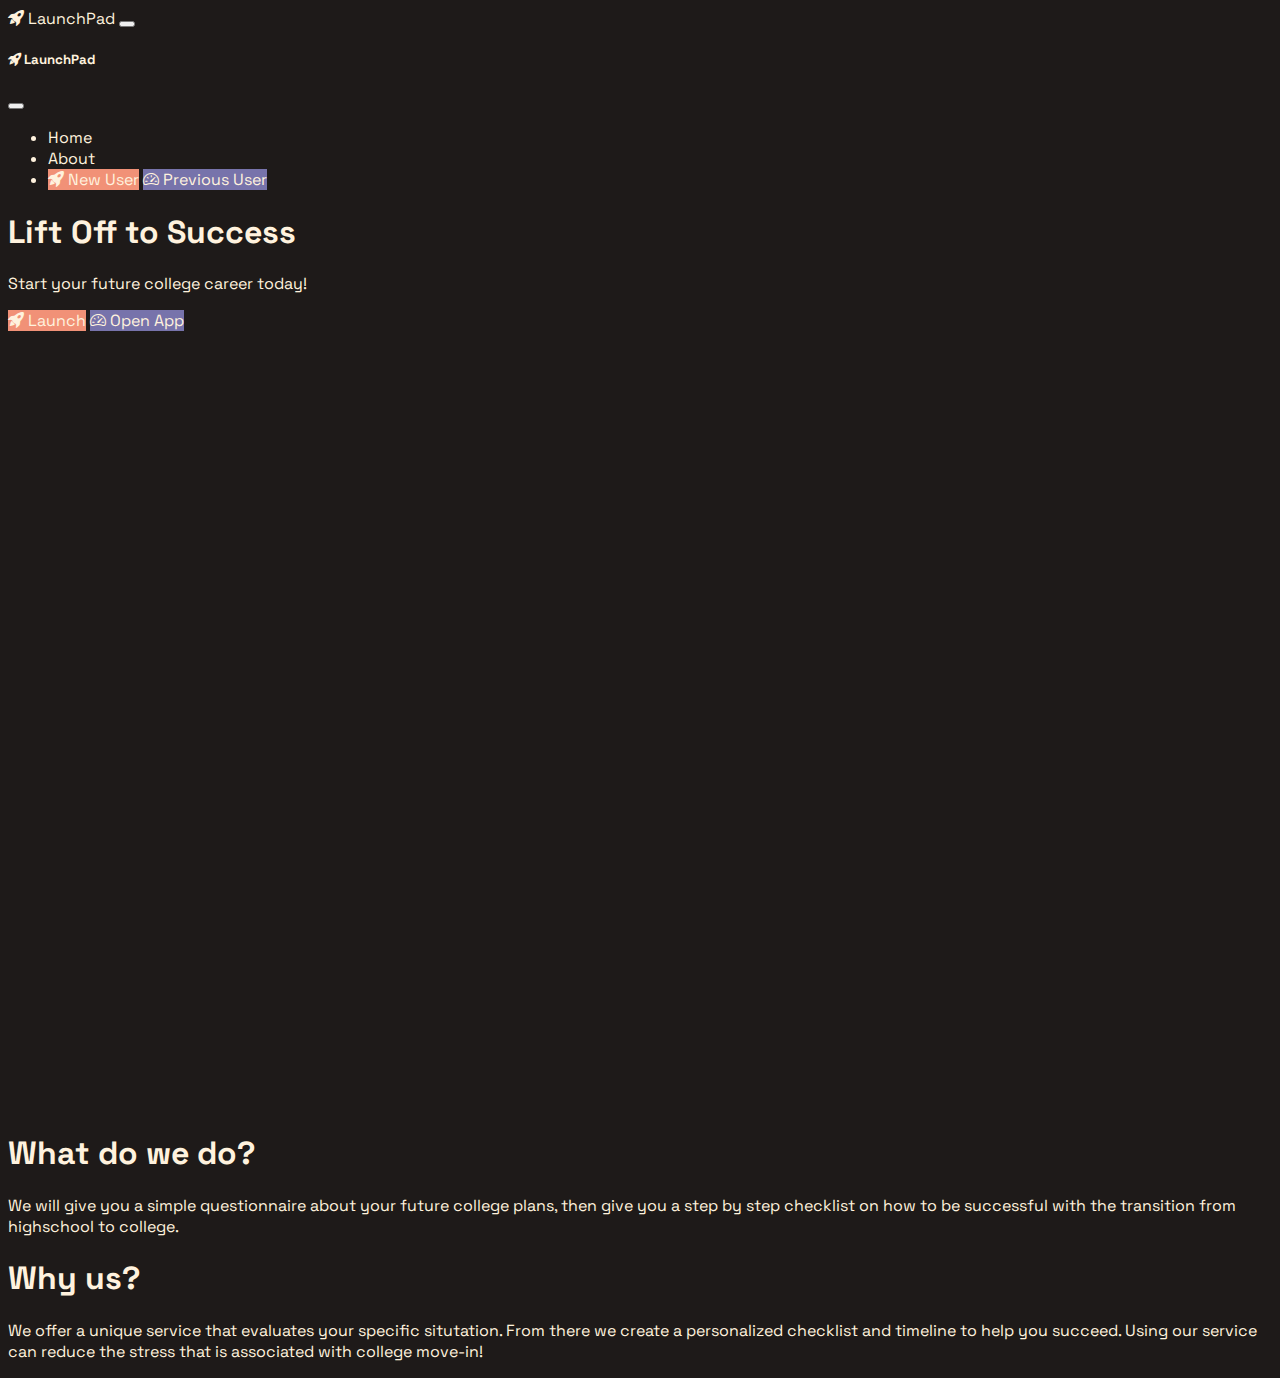
<file: index.html>
<!DOCTYPE html>
<html lang="en">
<head>
    <meta charset="UTF-8">
    <meta name="viewport" content="width=device-width, initial-scale=1.0">
    <title>LaunchPad</title>

    <!-- Bootstrap CSS -->
    <link href="https://cdn.jsdelivr.net/npm/bootstrap@5.3.0-alpha1/dist/css/bootstrap.min.css" rel="stylesheet" integrity="sha384-GLhlTQ8iRABdZLl6O3oVMWSktQOp6b7In1Zl3/Jr59b6EGGoI1aFkw7cmDA6j6gD" crossorigin="anonymous">
    <script src="https://cdn.jsdelivr.net/npm/bootstrap@5.3.0-alpha1/dist/js/bootstrap.bundle.min.js" integrity="sha384-w76AqPfDkMBDXo30jS1Sgez6pr3x5MlQ1ZAGC+nuZB+EYdgRZgiwxhTBTkF7CXvN" crossorigin="anonymous"></script>

    <!-- Bootstrap Icons -->
    <link rel="stylesheet" href="https://cdn.jsdelivr.net/npm/bootstrap-icons@1.10.3/font/bootstrap-icons.css">

    <!-- Personal Styles -->
    <link rel="stylesheet" href="./styles/styles.css">

    <!-- Fonts -->
    <link rel="preconnect" href="https://fonts.googleapis.com">
    <link rel="preconnect" href="https://fonts.gstatic.com" crossorigin>
    <link href="https://fonts.googleapis.com/css2?family=Space+Grotesk:wght@300;400;500;600;700&display=swap" rel="stylesheet">
</head>
<body data-bs-theme="dark">
    <!-- Sticky Header -->
    <nav class="navbar bg-body-tertiary fixed-top">
        <div class="container-fluid">
            <a class="navbar-brand" href="./">
                <i class="bi bi-rocket-takeoff-fill"></i> LaunchPad
            </a>
            <button class="navbar-toggler" type="button" data-bs-toggle="offcanvas" data-bs-target="#offcanvasNavbar" aria-controls="offcanvasNavbar">
                <span class="navbar-toggler-icon"></span>
            </button>
            <div class="offcanvas offcanvas-end" tabindex="-1" id="offcanvasNavbar" aria-labelledby="offcanvasNavbarLabel">
                <div class="offcanvas-header">
                    <h5 class="offcanvas-title" id="offcanvasNavbarLabel"><i class="bi bi-rocket-takeoff-fill"></i> LaunchPad</h5>
                    <button type="button" class="btn-close" data-bs-dismiss="offcanvas" aria-label="Close"></button>
                </div>
                <div class="offcanvas-body">
                    <ul class="navbar-nav justify-content-end flex-grow-1 pe-3">
                        <li class="nav-item">
                            <a class="nav-link active" aria-current="page" href="./">Home</a>
                        </li>
                        <li class="nav-item">
                            <a class="nav-link" href="./about/">About</a>
                        </li>
                        <!-- <li class="nav-item dropdown">
                            <a class="nav-link dropdown-toggle" href="#" role="button" data-bs-toggle="dropdown" aria-expanded="false">Dropdown</a>
                            <ul class="dropdown-menu">
                                <li>
                                    <a class="dropdown-item" href="#">Action</a>
                                </li>
                                <li>
                                    <a class="dropdown-item" href="#">Another action</a>
                                </li>
                                <li>
                                    <hr class="dropdown-divider">
                                </li>
                                <li>
                                    <a class="dropdown-item" href="#">Something else here</a>
                                </li>
                            </ul>
                        </li> -->
                        <li class="nav-item">
                            <a href="./onboarding/" class="btn btn-primary"><i class="bi bi-rocket-takeoff-fill"></i> New User</a>
                            <a href="./dashboard/" class="btn btn-secondary"><i class="bi bi-speedometer2"></i> Previous User</a>
                        </li>
                    </ul>
                </div>
            </div>
        </div>
    </nav>

    <main class="container my-5">
        <!-- landing -->
        <section class="row">
            <div class="col-12">
                <div class="d-flex justify-content-start align-items-center" style="height: 100vh;">
                    <div class="text-start">
                        <h1 class="display-1">Lift Off to Success</h1>
                        <p class="lead">Start your future college career today!</p>
                        <a href="./onboarding/" class="btn btn-primary"><i class="bi bi-rocket-takeoff-fill"></i> Launch</a>
                        <a href="./dashboard/" class="btn btn-secondary"><i class="bi bi-speedometer2"></i> Open App</a>
                    </div>
                </div>
            </div>
        </section>

        <!-- body -->
        <!-- filler content -->
        <article class="row">
            <div class="col">
                <h1>What do we do?</h1>
                <p>We will give you a simple questionnaire about your future college plans, then give you a step by step checklist on how to be successful with the transition from highschool to college.</p>
            </div>
            <div class="col">
                <h1>Why us?</h1>
                <p>We offer a unique service that evaluates your specific situtation. From there we create a personalized checklist and timeline to help you succeed. Using our service can reduce the stress that is associated with college move-in!</p>
            </div>
        </article>
    </main>
</body>
</html>
</file>
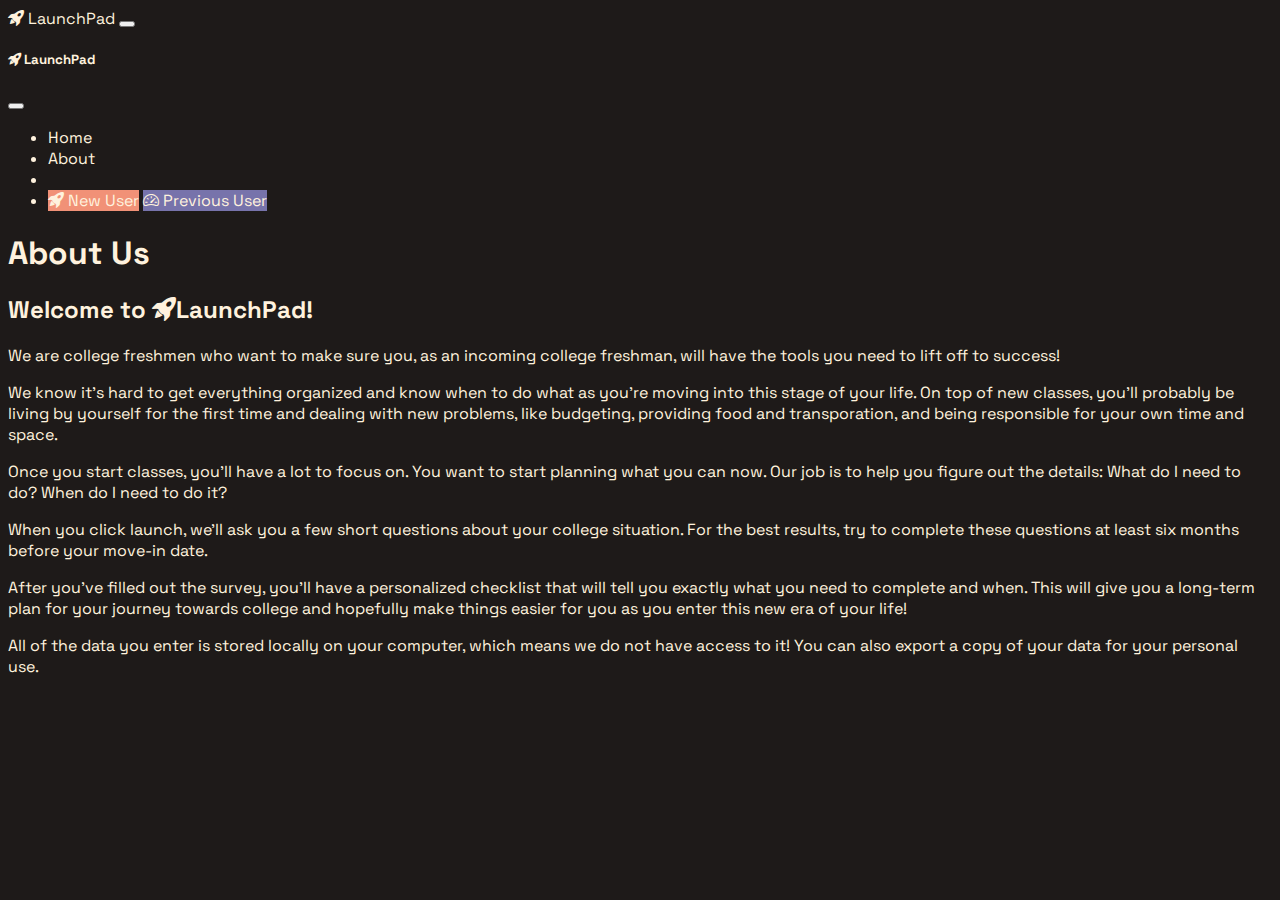
<file: about/index.html>
<!DOCTYPE html>
<html lang="en">
<head>
    <meta charset="UTF-8">
    <meta name="viewport" content="width=device-width, initial-scale=1.0">
    <title>About | LaunchPad</title>

    <!-- Bootstrap CSS -->
    <link href="https://cdn.jsdelivr.net/npm/bootstrap@5.3.0-alpha1/dist/css/bootstrap.min.css" rel="stylesheet" integrity="sha384-GLhlTQ8iRABdZLl6O3oVMWSktQOp6b7In1Zl3/Jr59b6EGGoI1aFkw7cmDA6j6gD" crossorigin="anonymous">
    <script src="https://cdn.jsdelivr.net/npm/bootstrap@5.3.0-alpha1/dist/js/bootstrap.bundle.min.js" integrity="sha384-w76AqPfDkMBDXo30jS1Sgez6pr3x5MlQ1ZAGC+nuZB+EYdgRZgiwxhTBTkF7CXvN" crossorigin="anonymous"></script>

    <!-- Bootstrap Icons -->
    <link rel="stylesheet" href="https://cdn.jsdelivr.net/npm/bootstrap-icons@1.10.3/font/bootstrap-icons.css">

    <!-- Personal Styles -->
    <link rel="stylesheet" href="../styles/styles.css">

    <!-- Fonts -->
    <link rel="preconnect" href="https://fonts.googleapis.com">
    <link rel="preconnect" href="https://fonts.gstatic.com" crossorigin>
    <link href="https://fonts.googleapis.com/css2?family=Space+Grotesk:wght@300;400;500;600;700&display=swap" rel="stylesheet">
</head>

<body data-bs-theme="dark">
    <!-- Sticky Header -->
    <nav class="navbar bg-body-tertiary fixed-top">
        <div class="container-fluid">
            <a class="navbar-brand" href="../">
                <i class="bi bi-rocket-takeoff-fill"></i> LaunchPad
            </a>
            <button class="navbar-toggler" type="button" data-bs-toggle="offcanvas" data-bs-target="#offcanvasNavbar" aria-controls="offcanvasNavbar">
                <span class="navbar-toggler-icon"></span>
            </button>
            <div class="offcanvas offcanvas-end" tabindex="-1" id="offcanvasNavbar" aria-labelledby="offcanvasNavbarLabel">
                <div class="offcanvas-header">
                    <h5 class="offcanvas-title" id="offcanvasNavbarLabel"><i class="bi bi-rocket-takeoff-fill"></i> LaunchPad</h5>
                    <button type="button" class="btn-close" data-bs-dismiss="offcanvas" aria-label="Close"></button>
                </div>
                <div class="offcanvas-body">
                    <ul class="navbar-nav justify-content-end flex-grow-1 pe-3">
                        <li class="nav-item">
                            <a class="nav-link" href="../">Home</a>
                        </li>
                        <li class="nav-item">
                            <a class="nav-link active" aria-current="page" href="../about/">About</a>
                        </li>
                       <!-- <li class="nav-item dropdown">
                            <a class="nav-link dropdown-toggle" href="#" role="button" data-bs-toggle="dropdown" aria-expanded="false">Dropdown</a>
                            <ul class="dropdown-menu">
                                <li>
                                    <a class="dropdown-item" href="#">Action</a>
                                </li>
                                <li>
                                    <a class="dropdown-item" href="#">Another action</a>
                                </li>
                                <li>
                                    <hr class="dropdown-divider">
                                </li>
                                <li>
                                    <a class="dropdown-item" href="#">Something else here</a>
                                </li>
                            </ul>
                        </li>-->
                        <li class="nav-item">
                            <li class="nav-item">
                                <a href="../onboarding/" class="btn btn-primary"><i class="bi bi-rocket-takeoff-fill"></i> New User</a>
                                <a href="../dashboard/" class="btn btn-secondary"><i class="bi bi-speedometer2"></i> Previous User</a>
                            </li>
                        </li>
                    </ul>
                </div>
            </div>
        </div>
    </nav>

    <!-- Form Page -->
    <main class="container my-5 pt-5">
        <article>
            <h1>About Us</h1>
            <h2>Welcome to <i class="bi bi-rocket-takeoff-fill"></i>LaunchPad!</h2>
            <p>We are college freshmen who want to make sure you, as an incoming college freshman, will have the tools you need to lift off to success!</p>
            <p>We know it's hard to get everything organized and know when to do what as you're moving into this stage of your life. On top of new classes, you'll probably be living by yourself for the first time and dealing with new problems, like budgeting, providing food and transporation, and being responsible for your own time and space. </p>
            <p>Once you start classes, you'll have a lot to focus on. You want to start planning what you can now. Our job is to help you figure out the details: What do I need to do? When do I need to do it?</p>
            <p>When you click launch, we'll ask you a few short questions about your college situation. For the best results, try to complete these questions at least six months before your move-in date. </p>
            <p>After you've filled out the survey, you'll have a personalized checklist that will tell you exactly what you need to complete and when. This will give you a long-term plan for your journey towards college and hopefully make things easier for you as you enter this new era of your life!</p>
            <p>All of the data you enter is stored locally on your computer, which means we do not have access to it! You can also export a copy of your data for your personal use.</p>
        </article>
    </main>
</body>
</html>
</file>
<file: styles/styles.css>
:root {
    --jet: rgb(30, 26, 25);
    --antique-white: rgb(255, 242, 222);
    --salmon: rgb(241, 145, 119);
    --burnt-sienna: rgb(173, 69, 43);
    --glaucous: rgb(119, 115, 171);
    --ultra-violet: rgb(78, 76, 111);
}

/* Fonts */
body {
    font-family: 'Space Grotesk', sans-serif !important; 
}
/* Background Image */
div.bg-image {
    background-image: url('https://cdn.wallpapersafari.com/35/78/gyIT3n.jpg');
    background-size: 100vw 100vh;
    background-repeat: no-repeat;
    position: fixed;
    top: 0;
    left: 0;
    width: 100%;
    height: 100%;
    z-index: -1;
}

/* Focus Styles */
*:focus {
    outline: none;
}
input, button, select, textarea {
    transition: 300ms all;
}
input:focus, button:focus, select:focus, textarea:focus {
    outline: var(--burnt-sienna) solid 5px !important;
    transition: 300ms all;
}

/* Link Styles */
a {
    color: var(--salmon);
    text-decoration: none;
    transition: 300ms all;
}
a:hover, a:focus {
    color: var(--burnt-sienna);
    text-decoration: underline;
}

/* Override Bootstrap Colors */
body {
    background-color: var(--jet);
    color: var(--antique-white);
}
p, h1, h2, h3, h4, h5, h6, a, li, span, small, label, input, button, select, textarea {
    color: var(--antique-white);
}

.btn-primary {
    background-color: var(--salmon);
    border-color: var(--salmon);
    color: var(--antique-white);
    transition: 300ms all;
}
.btn-primary:hover, .btn-primary:focus, .btn-primary:active, .btn-primary.active, .show > .btn-primary.dropdown-toggle {
    background-color: var(--burnt-sienna) !important;
    border-color: var(--burnt-sienna) !important;
    color: var(--antique-white) !important;
    transition: 300ms all;
}

.btn-secondary {
    background-color: var(--glaucous);
    border-color: var(--glaucous);
    color: var(--antique-white);
    transition: 300ms all;
}
.btn-secondary:hover, .btn-secondary:focus, .btn-secondary:active, .btn-secondary.active, .show > .btn-secondary.dropdown-toggle {
    background-color: var(--ultra-violet) !important;
    border-color: var(--ultra-violet) !important;
    color: var(--antique-white) !important;
    transition: 300ms all;
}
.form-control, .form-check-input, .form-select, input[type="checkbox"], input[type="radio"] {
    background-color: var(--glaucous) !important;
    border-color: var(--antique-white) !important;
    color: var(--antique-white) !important;
    transition: 300ms all;
}

/* Additional Styles */
.form-check {
    margin-left: 1rem;
}
input[type="button"] {
    margin-top: 0.5rem;
}
.accordion-body ul {
    list-style-type: none;
    padding-left: 0;
}
.accordion-body ul li label {
    margin-bottom: 0.5rem;
    padding-left: 0.25rem;
}
</file>
